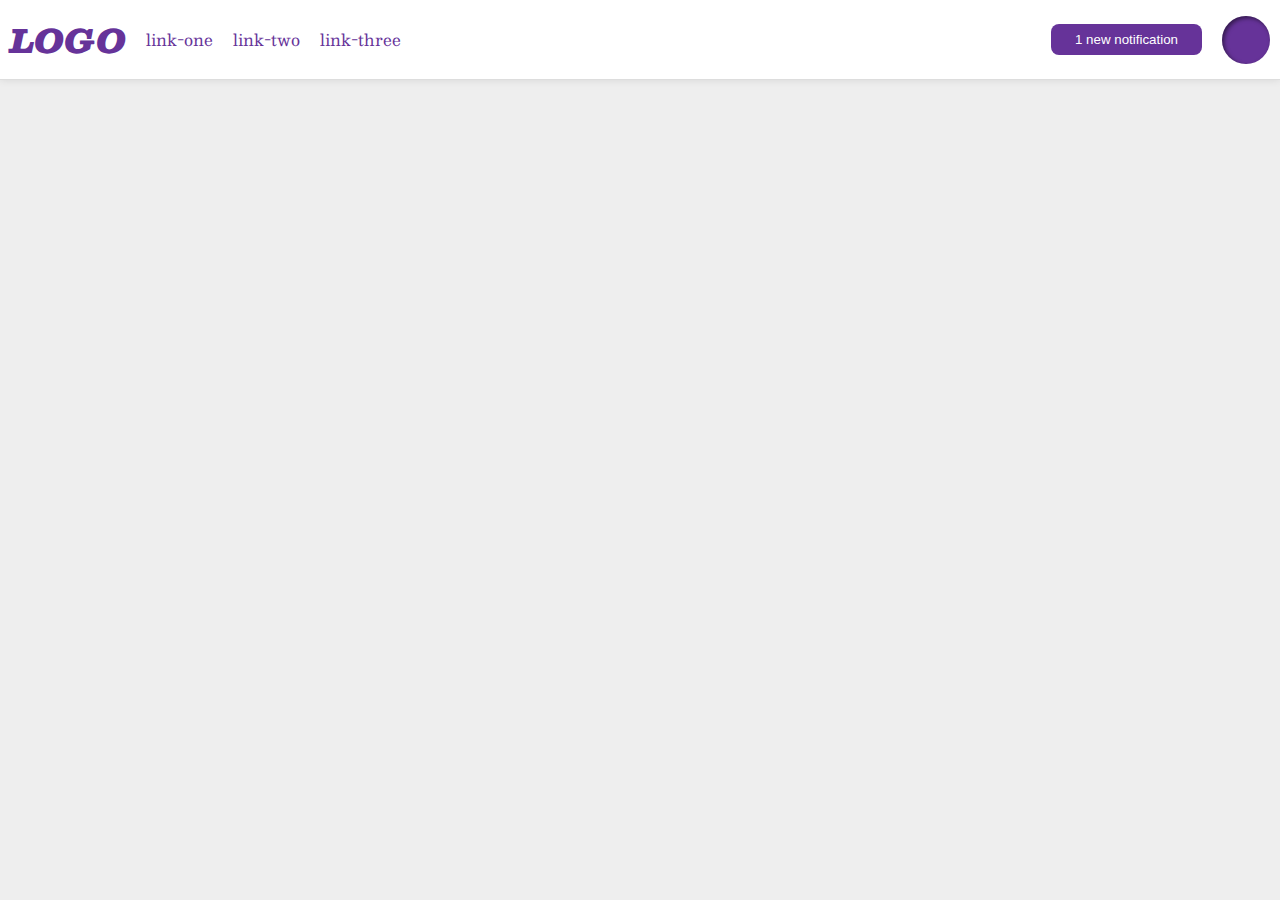
<file: flex/03-flex-header-2/index.html>
<!DOCTYPE html>
<html lang="en">
<head>
  <meta charset="UTF-8">
  <meta http-equiv="X-UA-Compatible" content="IE=edge">
  <meta name="viewport" content="width=device-width, initial-scale=1.0">
  <title>Flex Header 2</title>
  <link rel="stylesheet" href="style.css">
</head>
<body>
  <div class="header">
    <div class = "left-container">
      <div class="logo">
        LOGO
      </div>
      <ul class="links">
        <li><a href="google.com">link-one</a></li>
        <li><a href="google.com">link-two</a></li>
        <li><a href="google.com">link-three</a></li>
      </ul>
    </div>

    <div class="right-container">
      <button class="notifications">
        1 new notification
      </button>
      <div class="profile-image"></div>
    </div>
  </div>
</body>
</html>
</file>
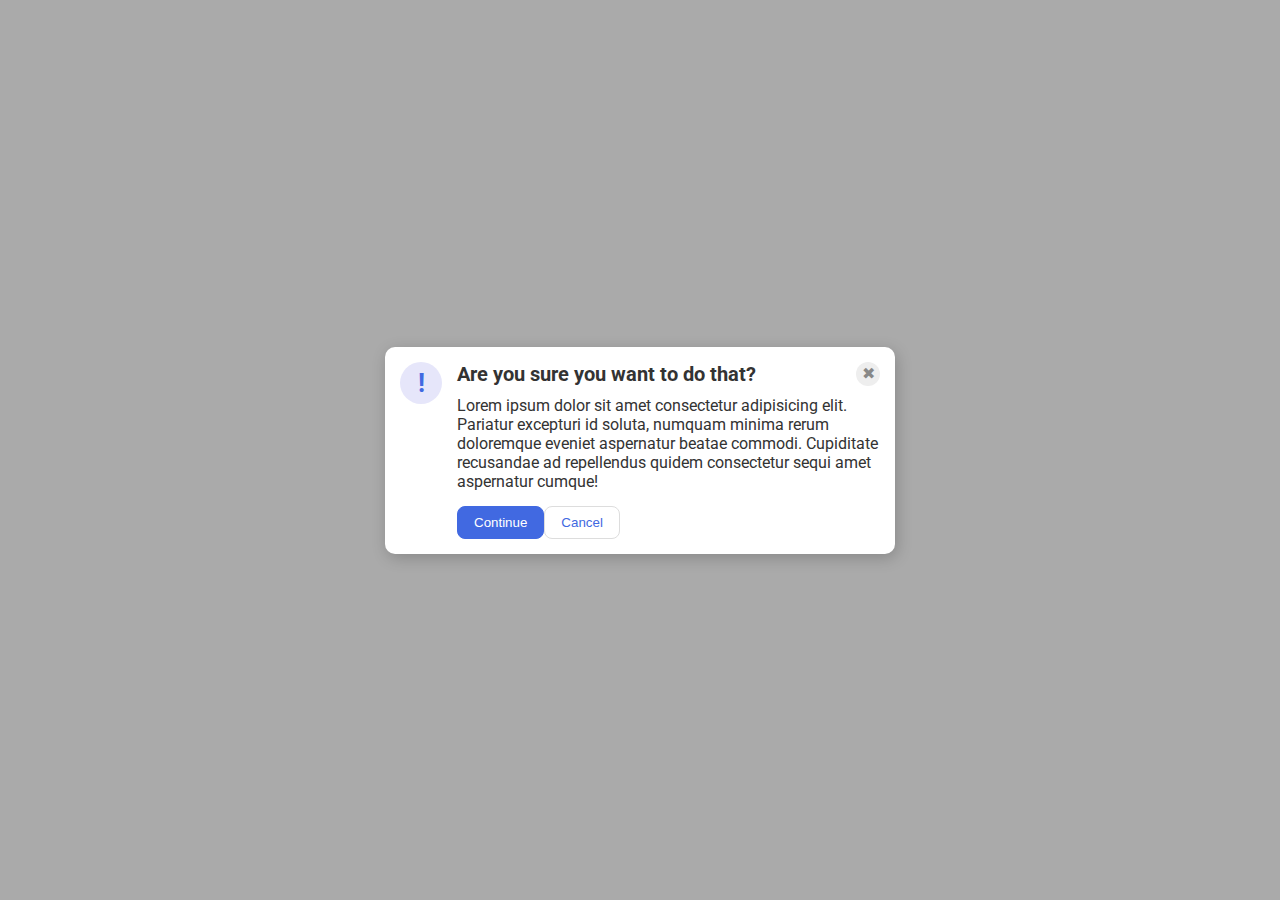
<file: flex/05-flex-modal/index.html>
<!DOCTYPE html>
<html lang="en">
<head>
  <meta charset="UTF-8">
  <meta http-equiv="X-UA-Compatible" content="IE=edge">
  <meta name="viewport" content="width=device-width, initial-scale=1.0">
  <link rel="stylesheet" href="style.css">
  <title>Modal</title>
</head>
<body>
  <div class="modal">
    <div class="icon">!</div>

    <div class="flex-right">

      <div class="flex-head">
        <div class="header">Are you sure you want to do that?</div>
        <div class="close-button">✖</div>
      </div>

      <div class="text">Lorem ipsum dolor sit amet consectetur adipisicing elit. Pariatur excepturi id soluta, numquam minima rerum doloremque eveniet aspernatur beatae commodi. Cupiditate recusandae ad repellendus quidem consectetur sequi amet aspernatur cumque!</div>
      
      <div class="flex-bottom">
        <button class="continue">Continue</button>
        <button class="cancel">Cancel</button>
      </div>
    </div>
  </div>
</body>
</html>
</file>
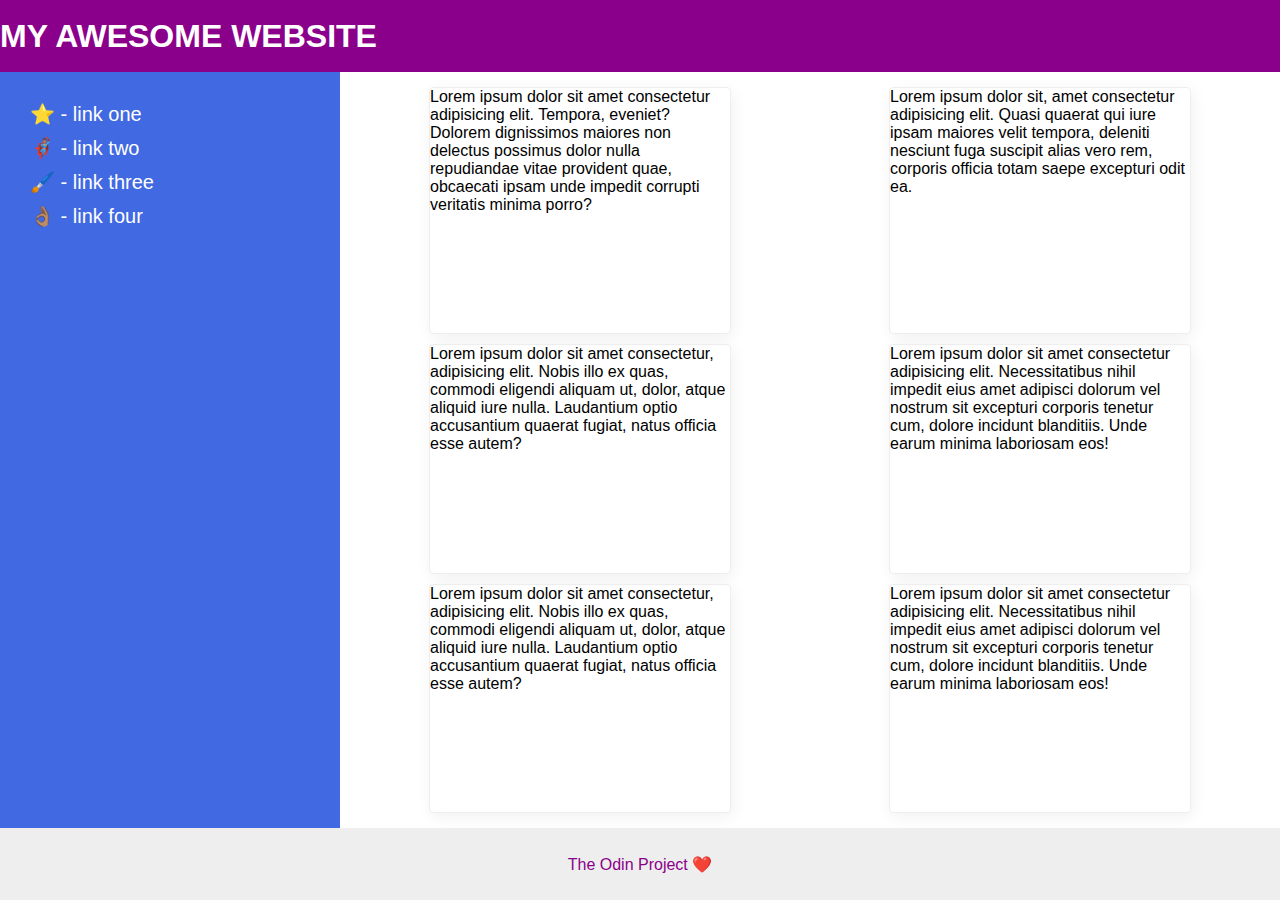
<file: flex/07-flex-layout-2/index.html>
<!DOCTYPE html>
<html lang="en">
<head>
  <meta charset="UTF-8">
  <meta http-equiv="X-UA-Compatible" content="IE=edge">
  <meta name="viewport" content="width=device-width, initial-scale=1.0">
  <title>The Holy Grail</title>
  <link rel="stylesheet" href="style.css">
</head>
<body>
  <div class="header">
    MY AWESOME WEBSITE
  </div>
  
  <div class="content">
    <div class="sidebar">
      <ul>
        <li><a href="google.com">⭐ - link one</a></li>
        <li><a href="google.com">🦸🏽‍♂️ - link two</a></li>
        <li><a href="google.com">🖌️ - link three</a></li>
        <li><a href="google.com">👌🏽 - link four</a></li>
      </ul>
    </div>
    

    <div class="cardgroup">
      <div class="card">Lorem ipsum dolor sit amet consectetur adipisicing elit. Tempora, eveniet? Dolorem dignissimos maiores non delectus possimus dolor nulla repudiandae vitae provident quae, obcaecati ipsam unde impedit corrupti veritatis minima porro?</div>
      <div class="card">Lorem ipsum dolor sit, amet consectetur adipisicing elit. Quasi quaerat qui iure ipsam maiores velit tempora, deleniti nesciunt fuga suscipit alias vero rem, corporis officia totam saepe excepturi odit ea.</div>
      <div class="card">Lorem ipsum dolor sit amet consectetur, adipisicing elit. Nobis illo ex quas, commodi eligendi aliquam ut, dolor, atque aliquid iure nulla. Laudantium optio accusantium quaerat fugiat, natus officia esse autem?</div>
      <div class="card">Lorem ipsum dolor sit amet consectetur adipisicing elit. Necessitatibus nihil impedit eius amet adipisci dolorum vel nostrum sit excepturi corporis tenetur cum, dolore incidunt blanditiis. Unde earum minima laboriosam eos!</div>
      <div class="card">Lorem ipsum dolor sit amet consectetur, adipisicing elit. Nobis illo ex quas, commodi eligendi aliquam ut, dolor, atque aliquid iure nulla. Laudantium optio accusantium quaerat fugiat, natus officia esse autem?</div>
      <div class="card">Lorem ipsum dolor sit amet consectetur adipisicing elit. Necessitatibus nihil impedit eius amet adipisci dolorum vel nostrum sit excepturi corporis tenetur cum, dolore incidunt blanditiis. Unde earum minima laboriosam eos!</div>
    </div> 
  </div>

  <div class="footer">
    The Odin Project ❤️
  </div>
</body>
</html>
</file>
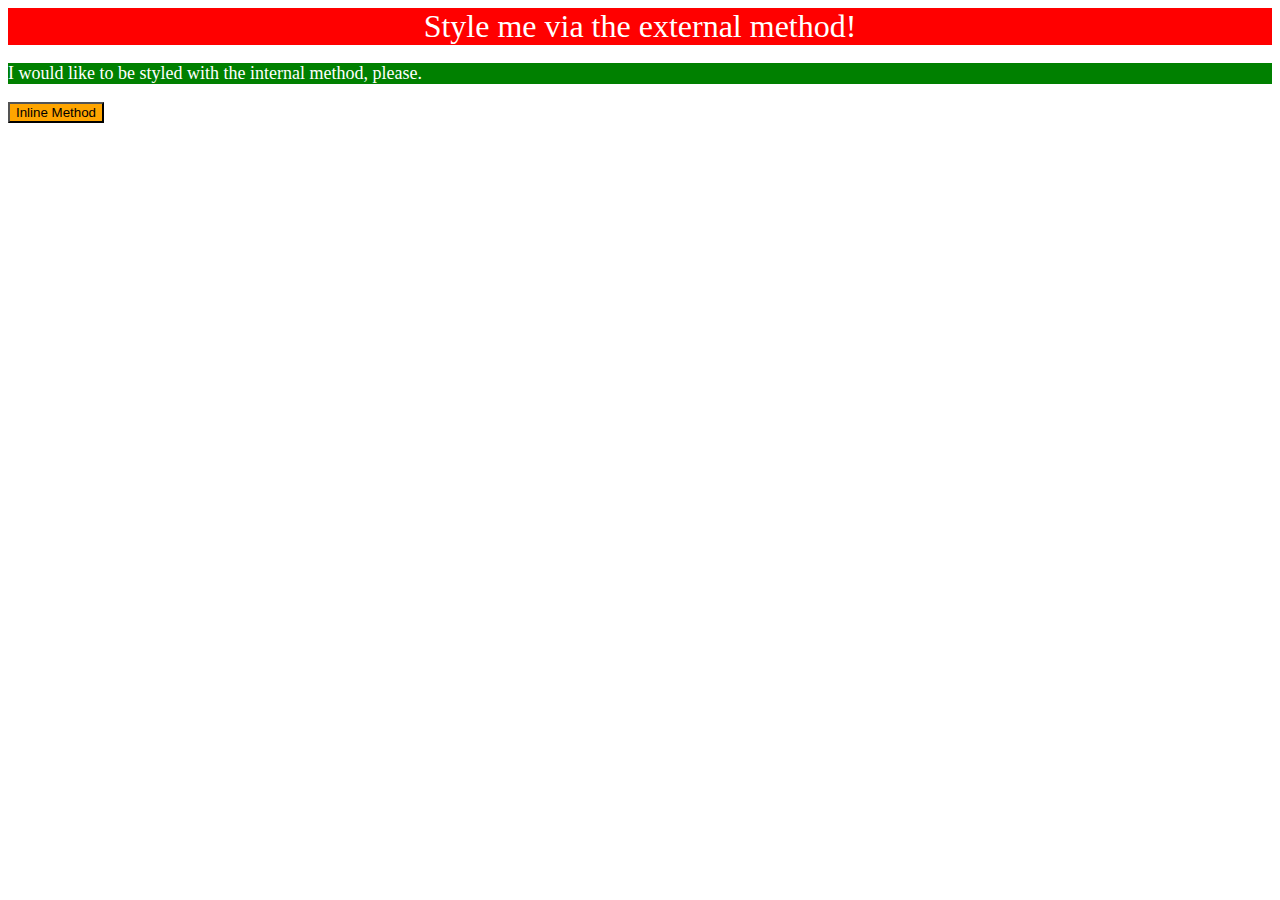
<file: foundations/01-css-methods/index.html>
<!DOCTYPE html>
<html lang="en">
<head>
  <meta charset="UTF-8">
  <meta http-equiv="X-UA-Compatible" content="IE=edge">
  <meta name="viewport" content="width=device-width, initial-scale=1.0">
  <link rel="stylesheet" href="index.css"/>
  <title>Methods for Adding CSS</title>
  <style>
    p {
      background-color: green;
      color: white;
      font-size: 18px;
    }
  </style>
</head>
<body>
  <div>Style me via the external method!</div>
  <p>I would like to be styled with the internal method, please.</p>
  <button style="background-color: orange; font-size: 18pxd;">Inline Method</button>
</body>
</html>
</file>
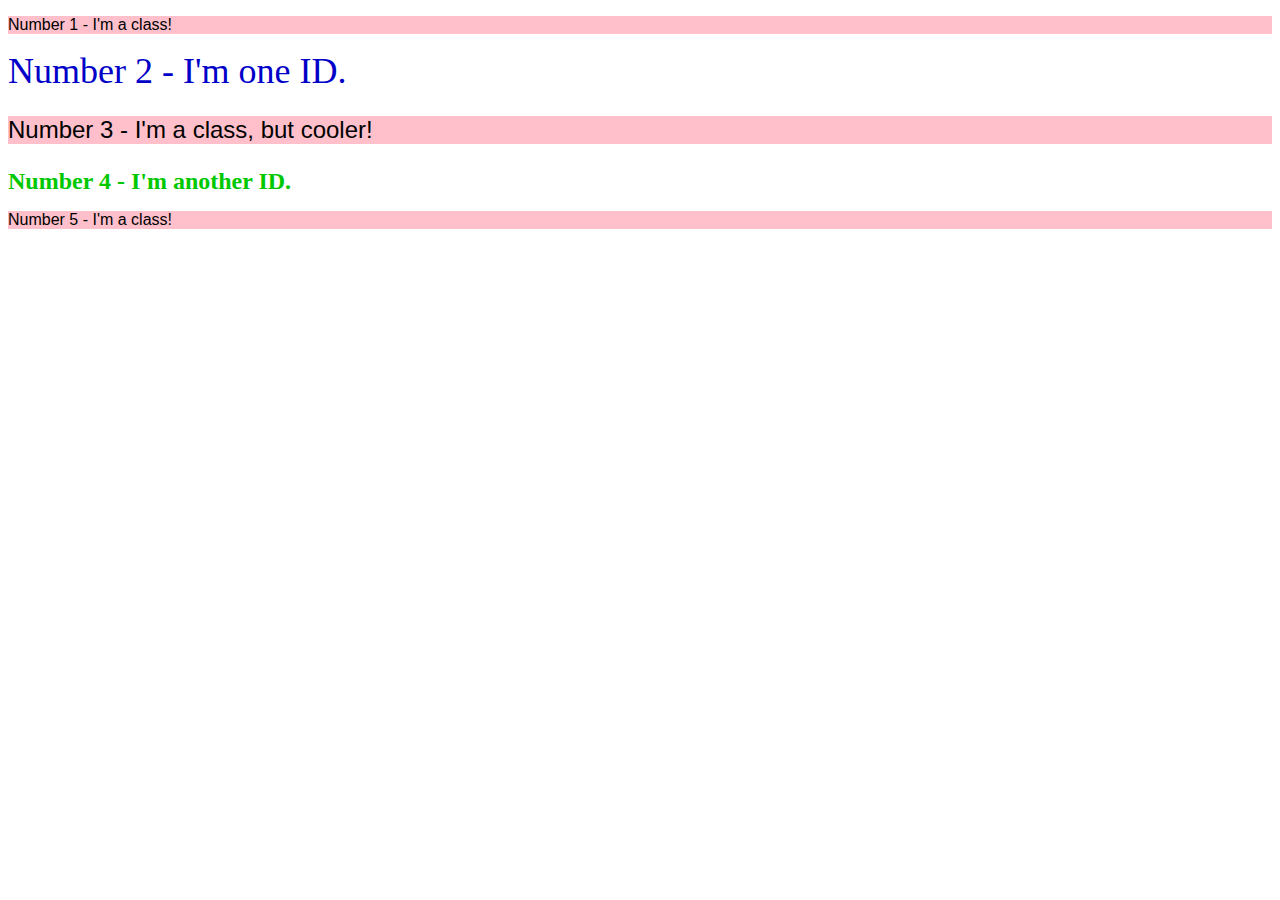
<file: foundations/02-class-id-selectors/index.html>
<!DOCTYPE html>
<html lang="en">
<head>
  <meta charset="UTF-8">
  <meta http-equiv="X-UA-Compatible" content="IE=edge">
  <meta name="viewport" content="width=device-width, initial-scale=1.0">
  <title>Class and ID Selectors</title>
  <link rel="stylesheet" href="style.css">
</head>
<body>
  <p class="odd">Number 1 - I'm a class!</p>
  <div class="second">Number 2 - I'm one ID.</div>
  <p class="odd third">Number 3 - I'm a class, but cooler!</p>
  <div class = "fourth">Number 4 - I'm another ID.</div>
  <p class="odd">Number 5 - I'm a class!</p>
</body>
</html>
</file>
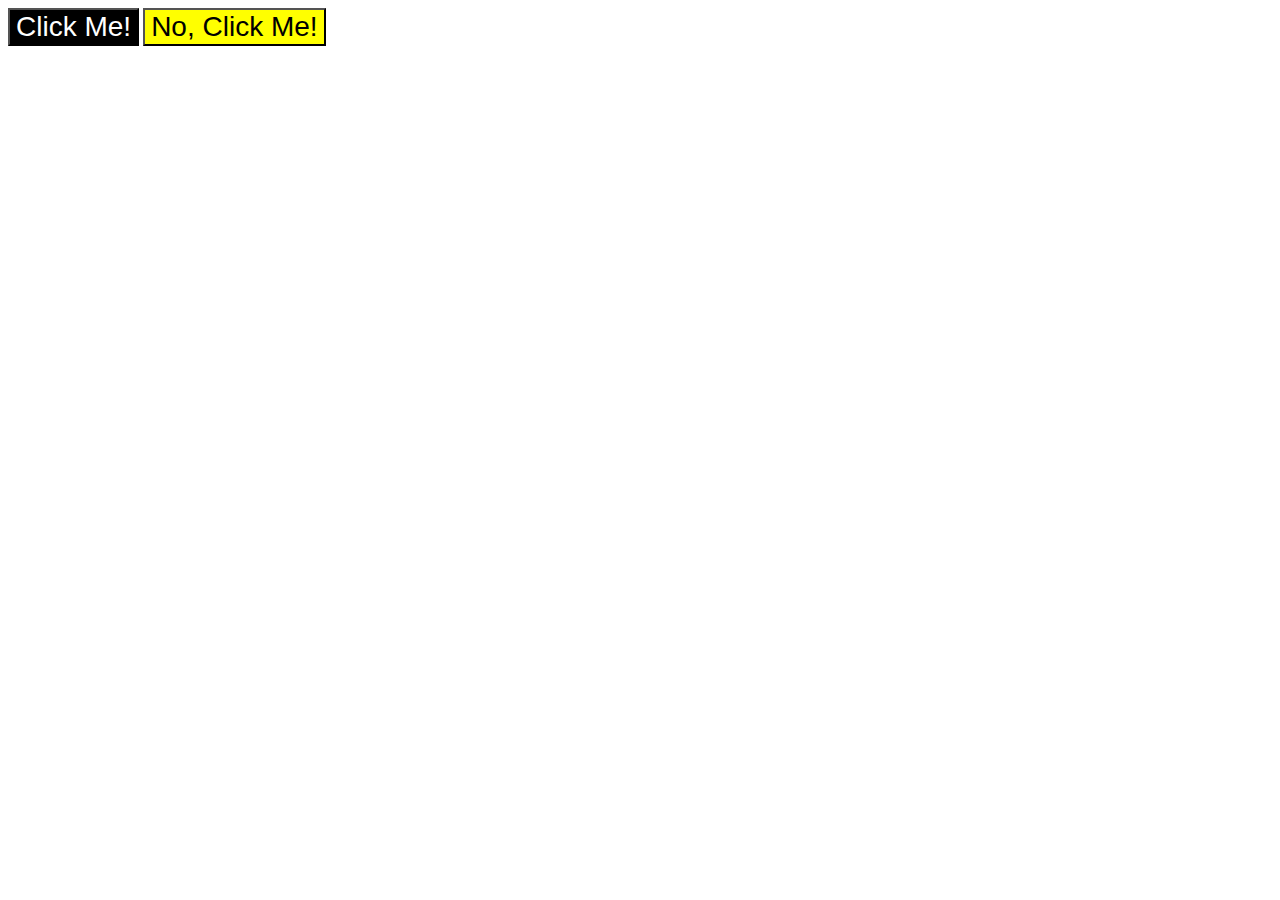
<file: foundations/03-grouping-selectors/index.html>
<!DOCTYPE html>
<html lang="en">
<head>
  <meta charset="UTF-8">
  <meta http-equiv="X-UA-Compatible" content="IE=edge">
  <meta name="viewport" content="width=device-width, initial-scale=1.0">
  <title>Grouping Selectors</title>
  <link rel="stylesheet" href="style.css">
</head>
<body>
  <button class="first">Click Me!</button>
  <button class="second">No, Click Me!</button>
</body>
</html>
</file>
<file: flex/03-flex-header-2/style.css>
/* this is some magical font-importing.  
you'll learn about it later. */
@import url('https://fonts.googleapis.com/css2?family=Besley:ital,wght@0,400;1,900&display=swap');

body {
  margin: 0;
  background: #eee;
  font-family: Besley, serif;
}

.header {
  background: white;
  border-bottom: 1px solid #ddd;
  box-shadow: 0 0 8px rgba(0,0,0,.1);
  display: flex;
  justify-content: space-between;
  align-items: center;
}

/* flex container for everything to the left */
.left-container{
  display: flex;
  align-items: center;
}

/* flex container for everything to the right */
.right-container{
  display: flex;
  align-items: center;
}

.profile-image {
  background: rebeccapurple;
  box-shadow: inset 2px 2px 4px rgba(0,0,0,.5);
  border-radius: 50%;
  width: 48px;
  height:  48px;
  margin: 10px;
  /* stops profile pic from growing/shrinking since that warps its shape */
  flex: 0 0 auto;
}

/* needed to add some margin to the notifications button on the right */
.notifications{
  margin: 20px 10px;
}

.logo {
  color: rebeccapurple;
  font-size: 32px;
  font-weight: 900;
  font-style: italic;
  margin: 10px;
}

button {
  border: none;
  border-radius: 8px;
  background: rebeccapurple;
  color: white;
  padding: 8px 24px;
}

a {
  /* this removes the line under our links */
  text-decoration: none;
  color: rebeccapurple;
}

/* made the list a flex conatiner. Thought it would be better for spacing the links */
ul {
  list-style-type: none;
  display: flex;
  justify-content: left;
  padding: 0px;
}

li{
  margin: 10px;
}
</file>
<file: flex/05-flex-modal/style.css>
@import url('https://fonts.googleapis.com/css2?family=Roboto:wght@400;700&display=swap');

html, body {
  height: 100%;
}

body {
  font-family: Roboto, sans-serif;
  margin: 0;
  background: #aaa;
  color: #333;
  /* I'll give you this one for free lol */
  display: flex;
  align-items: center;
  justify-content: center;
}

.modal {
  background: white;
  width: 480px;
  border-radius: 10px;
  box-shadow: 2px 4px 16px rgba(0,0,0,.2);
  
}

.icon {
  color: royalblue;
  font-size: 26px;
  font-weight: 700;
  background: lavender;
  width: 42px;
  height: 42px;
  border-radius: 50%;
  display: flex;
  align-items: center;
  justify-content: center;
}

.close-button {
  background: #eee;
  border-radius: 50%;
  color: #888;
  font-weight: 400;
  font-size: 16px;
  height: 24px;
  width: 24px;
  display: flex;
  align-items: center;
  justify-content: center;
}

button {
  padding: 8px 16px;
  border-radius: 8px;
}

button.continue {
  background: royalblue;
  border: 1px solid royalblue;
  color: white;
}

button.cancel {
  background: white;
  border: 1px solid #ddd;
  color: royalblue;
}

/* solution: Split icon and everything to the right of icon into 2 seperate flexboxes.
In everything to the right: title and x button are a single flexbox,
the text is a single flexbox, and the continue/cancel buttons are
a single flexbox. These can be arranged into flex-direction: column.
Add margins/padding as neccary to everything else. Make sure the ! icon
is set to flex-shrink: 0 so it doesn't get distorted. */
.modal{
  display: flex;
  padding: 15px;
}

.icon{
  flex-shrink: 0;
  margin-right: 15px;
}

.header{
  font-weight: bold;
  font-size: 20px;
}

.flex-right{
  display: flex;
  flex-direction: column;
  flex-shrink: 1;
}

.flex-head{
  display: flex;
  justify-content: space-between;
  margin-bottom: 10px;
}

.flex-bottom{
  display: flex;
  margin-top: 15px;
}
</file>
<file: flex/07-flex-layout-2/style.css>
body {
  font-family: -apple-system, BlinkMacSystemFont, 'Segoe UI', Roboto, Oxygen, Ubuntu, Cantarell, 'Open Sans', 'Helvetica Neue', sans-serif;
  margin: 0;
  min-height: 100vh;
}

.header {
  height: 72px;
  background: darkmagenta;
  color: white;
}

.footer {
  height: 72px;
  background: #eee;
  color: darkmagenta;
}

.sidebar {
  width: 300px;
  background: royalblue;
}

.card {
  border: 1px solid #eee;
  box-shadow: 2px 4px 16px rgba(0,0,0,.06);
  border-radius: 4px;
}

/* solution */
/*  split page into flex sections: header, middle (sidebar + cards), and footer.
Set flex direction of body to column */
/* middle section set to flex container with 2 items: sidebar as one and the cards together as another. */
body {
  display: flex;
  flex-direction: column;
}

.content {
  flex: 1;
  display: flex;
}

/* side bar set to not grow or shrink */
.sidebar {
  flex-shrink: 0;
  flex-grow: 0;
  padding: 20px;
}

/* bit of styling */
ul{
  list-style-type: none;
  margin: 0;
  padding: 0;
}

/* bit of styling */
li{
  margin: 10px;
}

/* bit of styling */
a{
  text-decoration: none;
  color: white;
  font-size: 20px;
}

.cardgroup{
  display: flex;
  flex-wrap: wrap;
  justify-content: space-around;
  padding: 10px;
}

.card {
  max-width: 300px;
  margin: 5px;
}

.header{
  display:flex;
  align-items: center;
  font-weight: bold;
  font-size: 32px;
}

.footer{
  display: flex;
  justify-content: center;
  align-items: center;
}
</file>
<file: foundations/01-css-methods/index.css>
div{
    background-color: red;
    color: white;
    font-size: 32px;
    text-align: center;
    font-weight: boldd;
}
</file>
<file: foundations/02-class-id-selectors/style.css>
.odd {
    background-color: rgb(255,192,203);
    font-family: Verdana, sans-serif;
}

.second {
    color: rgb(0, 0, 200);
    font-size: 36px;
}

.odd.third {
    font-size: 24px;
}

.fourth {
    color: rgb(0, 200, 0);
    font-size: 24px;
    font-weight: bold;
}
</file>
<file: foundations/03-grouping-selectors/style.css>
.first, .second{
    font-size: 28px;
    font-style: Helvetica, "Times New Roman", sans-serif;
}

.first{
    background-color: black;
    color: white;
}

.second{
    background-color: yellow;
}
</file>
